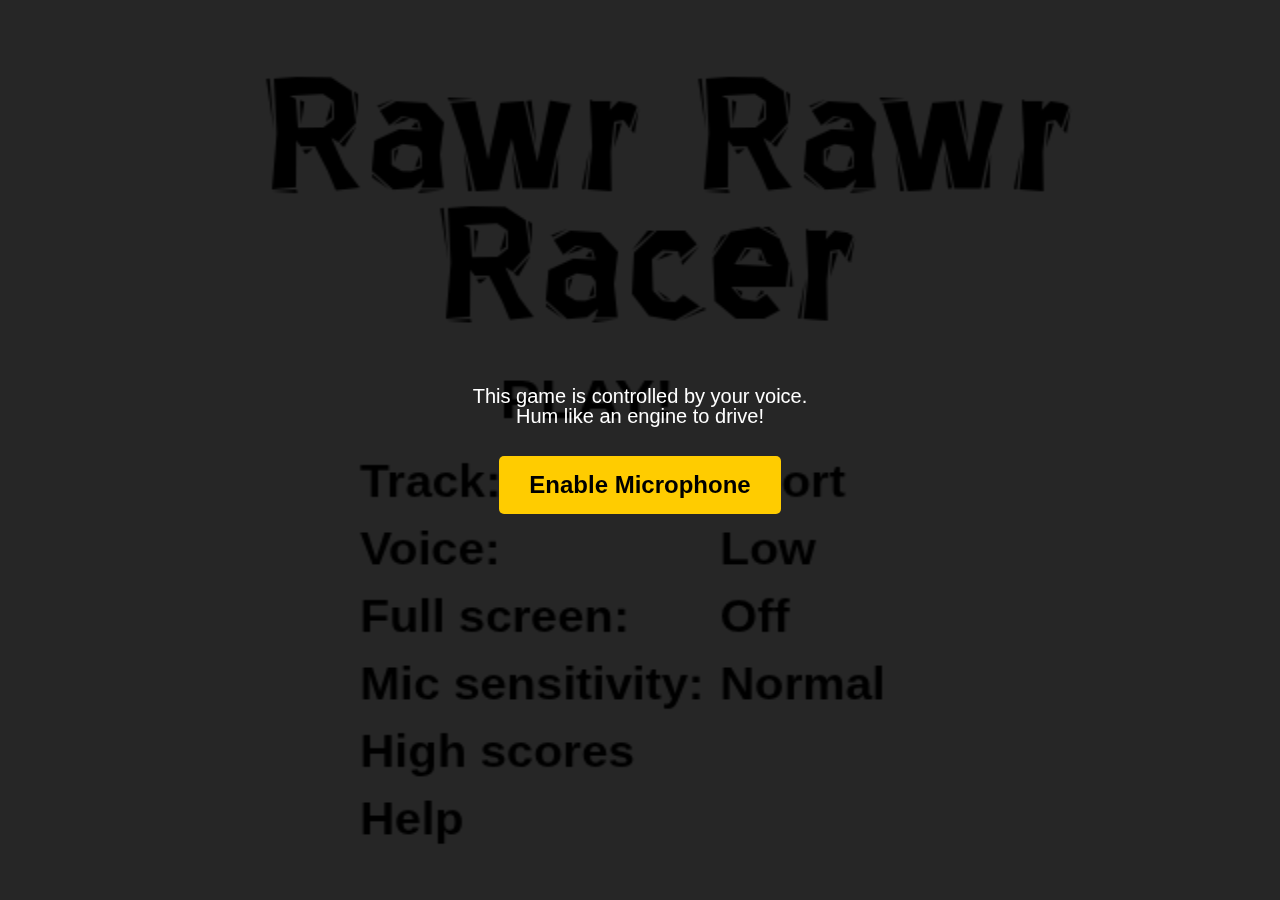
<file: index.html>
<html lang="en">
	<head>
		<meta http-equiv="Content-Type" content="text/html; charset=utf-8" />
		<title>R-R-Racer</title>
		<script type="text/javascript">
			function microphoneReady() {
				hideFlashOverlay();
			}

			function hideFlashOverlay() {
				var overlay = document.getElementById("flashOverlay");
				if (overlay) overlay.style.display = 'none';
				setTimeout(function() { document.body.tabIndex = 0; document.body.focus();}, 300);
			}

			// Prevent events from passing through the overlay
			window.addEventListener('load', function() {
				var overlay = document.getElementById("flashOverlay");
				if (overlay) {
					['click', 'mousedown', 'mouseup', 'mousemove', 'touchstart', 'touchend', 'touchmove'].forEach(function(type) {
						overlay.addEventListener(type, function(e) { e.stopPropagation(); }, false);
					});
				}
			});
		</script>
		<script type="text/javascript" src="js/soundsensor.js"></script>
		<link rel="stylesheet" type="text/css" href="css/soundsensor.css"/>
		<link rel="stylesheet" type="text/css" href="css/common_veli.css"/>
		<link rel="stylesheet" type="text/css" href="css/mobile.css"/>
	 </head>
 <body>
	 <!-- Begin soundsensor replacement -->
     <div id="flashOverlay" style="position:fixed; top:0; left:0; width:100%; height:100%; background:rgba(0,0,0,0.85); z-index:9999; color:white; display:flex; flex-direction:column; justify-content:center; align-items:center; text-align:center;">
        <!-- <h1 style="font-size: 40px; margin-bottom: 20px;">R-R-Racer</h1> -->
        <p style="font-size: 20px; max-width: 600px; margin-bottom: 30px;">
            This game is controlled by your voice.<br>
            Hum like an engine to drive!
        </p>
        <button id="startAudioBtn" onclick="startSoundSensor()" style="font-size:24px; padding:15px 30px; cursor:pointer; background: #ffcc00; border: none; border-radius: 5px; color: black; font-weight: bold;">
            Enable Microphone
        </button>
     </div>
     <!-- End soundsensor replacement -->
	 	 
	 <!-- Begin jracer -->
  <div id='instructions'>
    <p style="text-align: center">Hum like an engine to drive.<br/> Use the <b>arrow keys</b> to steer.</p>
  </div>

  <div id="racer">
	<div id="mobile-controls">
		<div id="mobile-left" class="mobile-btn">
			<svg viewBox="0 0 24 24" width="48" height="48" fill="white"><path d="M20 11H7.83l5.59-5.59L12 4l-8 8 8 8 1.41-1.41L7.83 13H20v-2z"/></svg>
		</div>
		<div id="mobile-right" class="mobile-btn">
			<svg viewBox="0 0 24 24" width="48" height="48" fill="white"><path d="M12 4l-1.41 1.41L16.17 11H4v2h12.17l-5.58 5.59L12 20l8-8z"/></svg>
		</div>
		<div id="mobile-back" class="mobile-btn">
			<svg viewBox="0 0 24 24" width="36" height="36" fill="white"><path d="M19 6.41L17.59 5 12 10.59 6.41 5 5 6.41 10.59 12 5 17.59 6.41 19 12 13.41 17.59 19 19 17.59 13.41 12z"/></svg>
		</div>
	</div>
    <div id="hud">
      <span id="speed"            class="hud"><span id="speed_value" class="value">0</span> mph</span>
      <span id="current_lap_time" class="hud">Time: <span id="current_lap_time_value" class="value">0.0</span></span> 
    </div>
    <canvas id="canvas">
      Sorry, this example cannot be run because your browser does not support the &lt;canvas&gt; element
    </canvas>
    Loading...
  </div>
	<div id="lap_complete_screen" class="text_screen">
		<div style="width: 60%; margin: 20px auto; height: 100px">
			Congratulations, you completed the lap in <span id="lap_time">999.99</span> seconds!<br/>
		</div>
		<div id="hiscore_register" style="width: 60%; margin: 10px auto;">
			<p>You earned your place in the local hall of fame!</p>
			<p>Enter your name: <input type="text" name="player" id="player_name" style="font-size: 30px; height: 35px; width: 300px; border: 1px solid black;" onkeypress="if (DIRECTOR.scene.playerNameKeypress) DIRECTOR.scene.playerNameKeypress(event)"/></p>
		</div>
		<div style="width:100%; text-align: center; margin: 30px;">
			<button id="ok_lap" onclick="DIRECTOR.scene.ok()" default="true">OK!</button>
		</div>
	</div>
	<div id="help_screen" class="text_screen">
		<div style="text-align: left; width: 600px; margin: 70px auto; font-size: 25px; line-height: 110%;">
			<h1 style="font-weight: bold; margin-bottom: 15px; text-decoration: underline">How to play?</h1>
			Hum like an engine to drive.<br/> Use the <b>arrow keys</b> to steer. <br/>Have fun.<br/><br/>
			If you feel that your voice is not being detected properly, try moving to a quieter environment and/or changing the "Mic sensitivity" setting.<br/><br/>
			<h1 style="font-weight: bold; margin-bottom: 15px; text-decoration: underline">About the project</h1>
			<p>
			This game is a single-weekend project implemented during the <a href="http://garage48.org/blogger/garage48-tallinn-2013-ideas-in-progress" target="_blank">Garage48</a> hackathon in Tallinn.
			</p>
			<p>
			Coding by <a href="http://kt.era.ee">Konstantin</a>. Some imagery by <a href="http://veli.ee/">Veli</a>. 
			The original <a href="http://codeincomplete.com/projects/racer/v4.final.html">Javascript racer</a> game by <a href="http://codeincomplete.com/about/">Jake Gordon</a>.
			</p>
		</div>
		<div style="text-align: center; width: 500px; margin: 70px auto;">
			<button id="ok_help" onclick="DIRECTOR.popScene(HelpScreen)" default="true">OK!</button>
		</div>
	</div>
	<div id="hiscore_screen" class="text_screen" style="color: white;">
		<div style="margin-top: 50px; text-align: center; font-size: 50px; font-weight: bold;">High scores</div>
		<div style="width: 90%; margin-left: auto;">
			<div style="float:left; width: 25%; margin: 20px 10px">
				<div style="width: 100%; text-align: center; padding: 10 20 10 20; font-size: 30px;">Short track</div>
				<div style="width: 100%; text-align: left; border-top: 1px solid white; padding: 20 20 20 60; font-size: 25px;">
					<table border="0" cellspacing="20px" cellpadding="20px" style="color:white">
						<thead>
						<tr><td style="width: 100px"></td></td></tr>
						</thead>
						<tbody id="hiscore_0">
						<tr><td>A</td><td>1.23</td></tr>
						<tr><td>A</td><td>1.23</td></tr>
						<tr><td>A</td><td>1.23</td></tr>
						</tbody>
					</table>
				</div>
			</div>
			<div style="float:left; width: 25%; margin: 20px 10px; border-right: 1px solid white; border-left: 1px solid white;">
				<div style="width: 100%; text-align: center; padding: 10 20 10 20; font-size: 30px;">Medium track</div>
				<div style="width: 100%; text-align: left; border-top: 1px solid white; padding: 20 20 20 60; font-size: 25px;">
					<table border="0" cellspacing="20px" cellpadding="20px" style="color:white">
						<thead>
						<tr><td style="width: 100px"></td></td></tr>
						</thead>
						<tbody id="hiscore_1">
						<tr><td>A</td><td>1.23</td></tr>
						<tr><td>A</td><td>1.23</td></tr>
						<tr><td>A</td><td>1.23</td></tr>
						</tbody>
					</table>
				</div>
			</div>
			<div style="float:left; width: 25%; margin: 20px 10px">
				<div style="width: 100%; text-align: center; padding: 10 20 10 20; font-size: 30px;">Long track</div>				
				<div style="width: 100%; text-align: left; border-top: 1px solid white; padding: 20 20 20 60; font-size: 25px;">
					<table border="0" cellspacing="20px" cellpadding="20px" style="color:white">
						<thead>
						<tr><td style="width: 100px"></td></td></tr>
						</thead>
						<tbody id="hiscore_2">
						<tr><td>A</td><td>1.23</td></tr>
						<tr><td>A</td><td>1.23</td></tr>
						<tr><td>A</td><td>1.23</td></tr>
						</tbody>
					</table>
				</div>
			</div>
		</div>
		<div style="clear: both;"></div>
		<div style="text-align: center; margin-top: 50px;">
			<button id="ok_hiscore" onclick="DIRECTOR.popScene(HiscoreScreen)" default="true">OK!</button>
			<button id="reset_hiscore" onclick="if (DIRECTOR.scene.resetHiscore) DIRECTOR.scene.resetHiscore()" default="true">Reset</button>			
		</button>
	</div>

	<script src="js/stats.js"></script>
	<script src="js/common.js"></script>
	<script src="js/game.js"></script>
	<script src="js/jracer.js"></script>
	<script src="js/menu.js"></script>
	<script src="js/help.js"></script>
	<script src="js/hiscores.js"></script>
	<script src="js/lapcomplete.js"></script>
	<script src="js/mobile.js"></script>
	
	<span id="fullscreen"></span>
	<script src="https://ajax.googleapis.com/ajax/libs/jquery/1.8.2/jquery.min.js"></script>
	<script src="js/jquery.fullscreen-min.js"></script>
	<script>
		$('#fullscreen').click(function(e){
		  $(document).toggleFullScreen();
		});

		$(document).ready(function() {
			var gd = new GameDirector();
			window.DIRECTOR = gd;
			GameUtil.loadImages("images_tll", ["background", "sprites", "menu"], function(images) {	
				window.IMAGES = images;
				var menuScreen = new MenuScreen(640, 480);
				menuScreen.setImages(images[2]);
				gd.run(menuScreen);
			});
		});

	</script>

  <audio id="ding" src="sounds/ding.wav" preload="true"></audio>
  <audio id="click" src="sounds/click.wav" preload="true"></audio>
  <audio id="starter" src="sounds/starter.wav" preload="true"></audio>
  <audio id="v0" src="sounds/100-200.wav" preload="true"></audio>
  <audio id="v1" src="sounds/200-400.wav" preload="true"></audio>
  <audio id="v2" src="sounds/300-600.wav" preload="true"></audio>
 </body>
 </html>
</file>
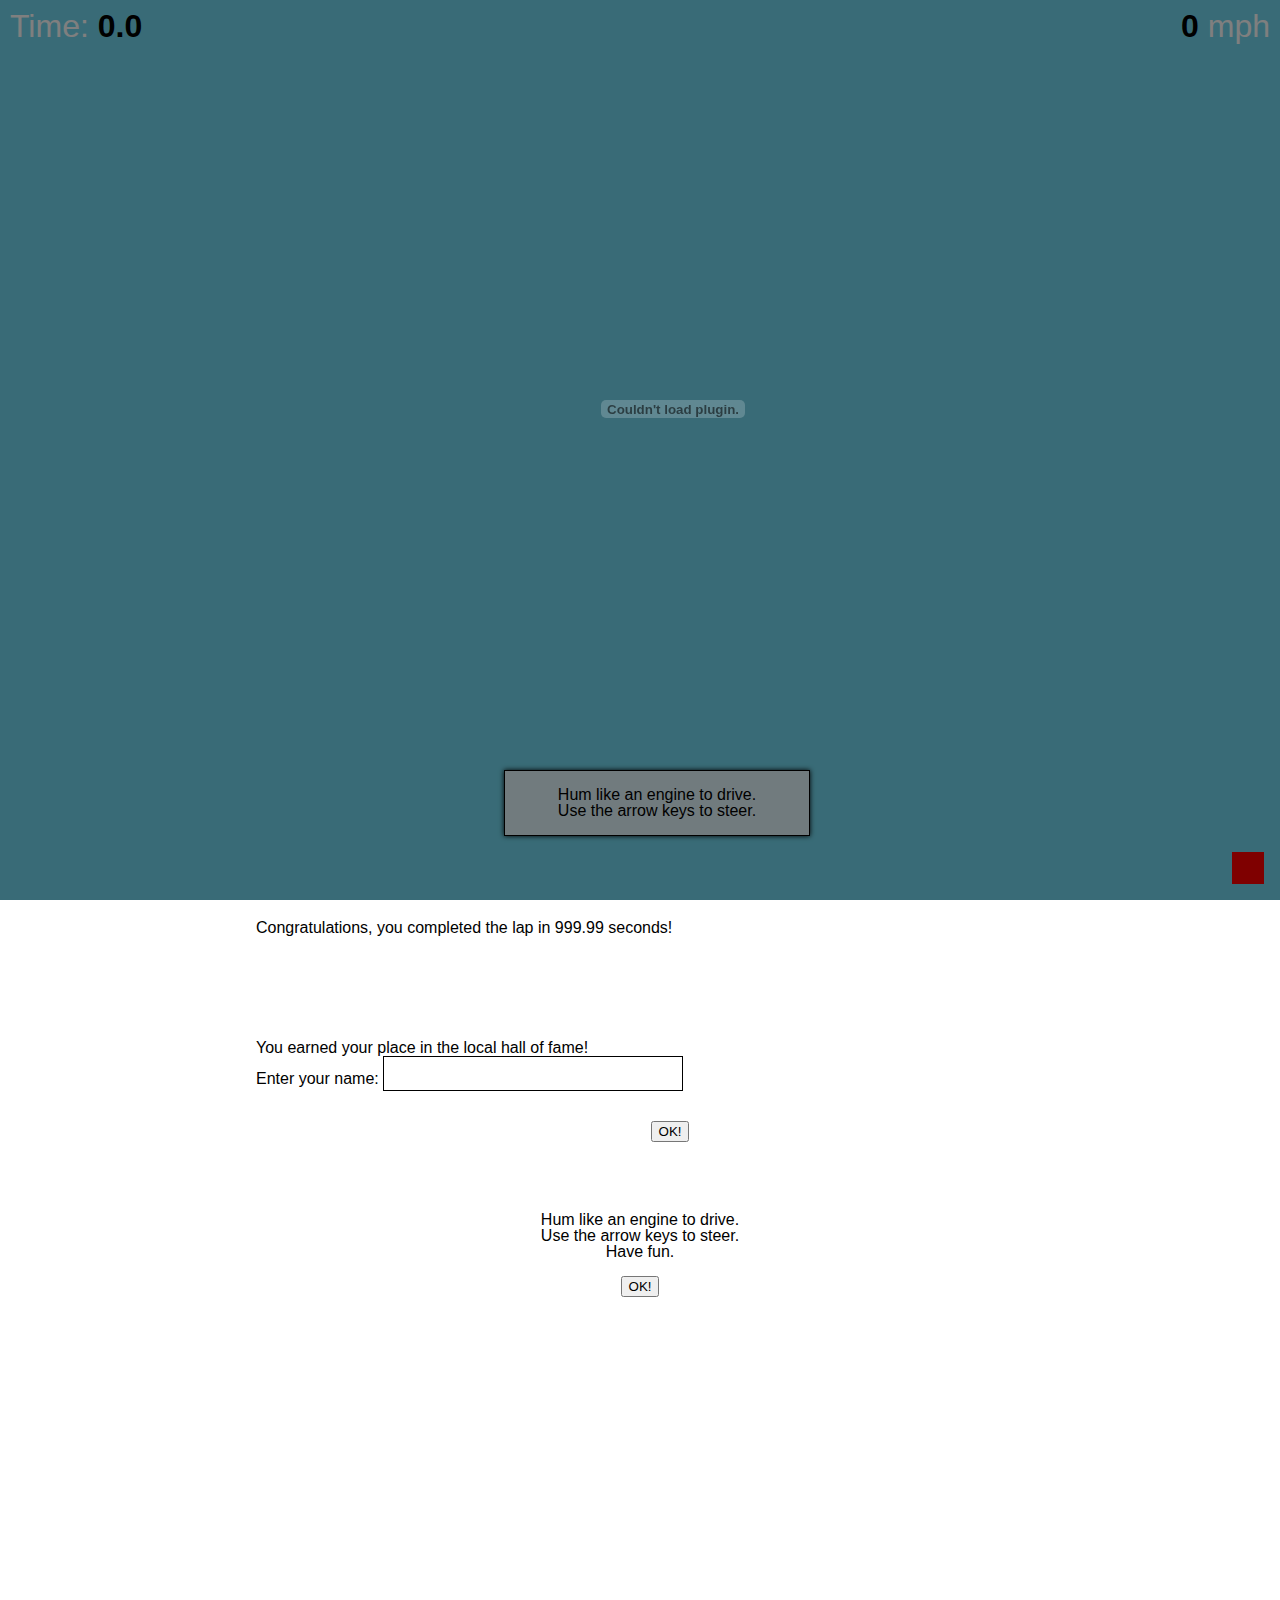
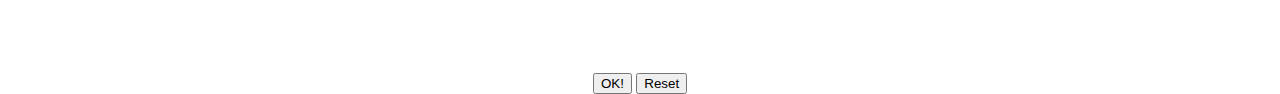
<file: bin/index.html>
﻿<html lang="en">
	<head>
		<meta http-equiv="Content-Type" content="text/html; charset=utf-8" />
		<title>R-R-Racer</title>
		<script type="text/javascript">
			function checkStuff() {
				alert(getSoundSensor().getPitch());
			}

			function microphoneReady() {
				hideFlashOverlay();
			}
		</script>
		<script type="text/javascript" src="js/soundsensor.js"></script>
		<link rel="stylesheet" type="text/css" href="css/soundsensor.css"/>
		<link rel="stylesheet" type="text/css" href="css/common_veli.css"/>
	 </head>
 <body>
	 <!-- Begin soundsensor --->
	 <object classid="clsid:D27CDB6E-AE6D-11cf-96B8-444553540000"
			 id="SoundSensor" width="216" height="138"
			 codebase="http://download.macromedia.com/pub/shockwave/cabs/flash/swflash.cab">
		 <param name="movie" value="SoundSensor.swf" />
		 <param name="quality" value="high" />
		 <param name="bgcolor" value="#ffffff" />
		 <param name="allowScriptAccess" value="always" />
		 <embed src="SoundSensor.swf" quality="high" bgcolor="#ffffff"
			 width="216" height="138" name="SoundSensor" align="middle"
			 play="true" loop="false" quality="high" allowScriptAccess="always"
			 type="application/x-shockwave-flash"
			 pluginspage="http://www.macromedia.com/go/getflashplayer">
		 </embed>
	 </object>
	 <div id="flashOverlay" class="flashOverlay">
	 </div>
	 <!-- End soundsensor -->
	 	 
	 <!-- Begin jracer -->
  <div id='instructions'>
    <p style="text-align: center">Hum like an engine to drive.<br/> Use the <b>arrow keys</b> to steer.</p>
  </div>

  <div id="racer">
    <div id="hud">
      <span id="speed"            class="hud"><span id="speed_value" class="value">0</span> mph</span>
      <span id="current_lap_time" class="hud">Time: <span id="current_lap_time_value" class="value">0.0</span></span> 
    </div>
    <canvas id="canvas">
      Sorry, this example cannot be run because your browser does not support the &lt;canvas&gt; element
    </canvas>
    Loading...
  </div>
	<div id="lap_complete_screen" class="text_screen">
		<div style="width: 60%; margin: 20px auto; height: 100px">
			Congratulations, you completed the lap in <span id="lap_time">999.99</span> seconds!<br/>
		</div>
		<div id="hiscore_register" style="width: 60%; margin: 10px auto;">
			<p>You earned your place in the local hall of fame!</p>
			<p>Enter your name: <input type="text" name="player" id="player_name" style="font-size: 30px; height: 35px; width: 300px; border: 1px solid black;" onkeypress="if (DIRECTOR.scene.playerNameKeypress) DIRECTOR.scene.playerNameKeypress(event)"/></p>
		</div>
		<div style="width:100%; text-align: center; margin: 30px;">
			<button id="ok_lap" onclick="DIRECTOR.scene.ok()" default="true">OK!</button>
		</div>
	</div>
	<div id="help_screen" class="text_screen">
		<div style="text-align: center; width: 70%; margin: 70px auto;">
			Hum like an engine to drive.<br/> Use the <b>arrow keys</b> to steer. <br/>Have fun.<br/><br/>
			<button id="ok_help" onclick="DIRECTOR.popScene(HelpScreen)" default="true">OK!</button>
		</div>
	</div>
	<div id="hiscore_screen" class="text_screen" style="color: white;">
		<div style="margin-top: 50px; text-align: center; font-size: 50px; font-weight: bold;">High scores</div>
		<div style="width: 90%; margin-left: auto;">
			<div style="float:left; width: 25%; margin: 20px 10px">
				<div style="width: 100%; text-align: center; padding: 10 20 10 20; font-size: 30px;">Short track</div>
				<div style="width: 100%; text-align: left; border-top: 1px solid white; padding: 20 20 20 60; font-size: 25px;">
					<table border="0" cellspacing="20px" cellpadding="20px" style="color:white">
						<thead>
						<tr><td style="width: 100px"></td></td></tr>
						</thead>
						<tbody id="hiscore_0">
						<tr><td>A</td><td>1.23</td></tr>
						<tr><td>A</td><td>1.23</td></tr>
						<tr><td>A</td><td>1.23</td></tr>
						</tbody>
					</table>
				</div>
			</div>
			<div style="float:left; width: 25%; margin: 20px 10px; border-right: 1px solid white; border-left: 1px solid white;">
				<div style="width: 100%; text-align: center; padding: 10 20 10 20; font-size: 30px;">Medium track</div>
				<div style="width: 100%; text-align: left; border-top: 1px solid white; padding: 20 20 20 60; font-size: 25px;">
					<table border="0" cellspacing="20px" cellpadding="20px" style="color:white">
						<thead>
						<tr><td style="width: 100px"></td></td></tr>
						</thead>
						<tbody id="hiscore_1">
						<tr><td>A</td><td>1.23</td></tr>
						<tr><td>A</td><td>1.23</td></tr>
						<tr><td>A</td><td>1.23</td></tr>
						</tbody>
					</table>
				</div>
			</div>
			<div style="float:left; width: 25%; margin: 20px 10px">
				<div style="width: 100%; text-align: center; padding: 10 20 10 20; font-size: 30px;">Long track</div>				
				<div style="width: 100%; text-align: left; border-top: 1px solid white; padding: 20 20 20 60; font-size: 25px;">
					<table border="0" cellspacing="20px" cellpadding="20px" style="color:white">
						<thead>
						<tr><td style="width: 100px"></td></td></tr>
						</thead>
						<tbody id="hiscore_2">
						<tr><td>A</td><td>1.23</td></tr>
						<tr><td>A</td><td>1.23</td></tr>
						<tr><td>A</td><td>1.23</td></tr>
						</tbody>
					</table>
				</div>
			</div>
		</div>
		<div style="clear: both;"></div>
		<div style="text-align: center; margin-top: 50px;">
			<button id="ok_hiscore" onclick="DIRECTOR.popScene(HiscoreScreen)" default="true">OK!</button>
			<button id="reset_hiscore" onclick="if (DIRECTOR.scene.resetHiscore) DIRECTOR.scene.resetHiscore()" default="true">Reset</button>			
		</button>
	</div>

	<script src="js/stats.js"></script>
	<script src="js/common.js"></script>
	<script src="js/game.js"></script>
	<script src="js/jracer.js"></script>
	<script src="js/menu.js"></script>
	<script src="js/help.js"></script>
	<script src="js/hiscores.js"></script>
	<script src="js/lapcomplete.js"></script>
	
	<span id="fullscreen"></span>
	<script src="https://ajax.googleapis.com/ajax/libs/jquery/1.8.2/jquery.min.js"></script>
	<script src="js/jquery.fullscreen-min.js"></script>
	<script>
		$('#fullscreen').click(function(e){
		  $(document).toggleFullScreen();
		});

		$(document).ready(function() {
			var gd = new GameDirector();
			window.DIRECTOR = gd;
			GameUtil.loadImages("images_tll", ["background", "sprites", "menu"], function(images) {	
				window.IMAGES = images;
				var menuScreen = new MenuScreen(640, 480);
				menuScreen.setImages(images[2]);
				gd.run(menuScreen);
			});
		});

	</script>

  <audio id="ding" src="sounds/ding.wav" preload="true"></audio>
  <audio id="click" src="sounds/click.wav" preload="true"></audio>
  <audio id="starter" src="sounds/starter.wav" preload="true"></audio>
  <audio id="v0" src="sounds/100-200.wav" preload="true"></audio>
  <audio id="v1" src="sounds/200-400.wav" preload="true"></audio>
  <audio id="v2" src="sounds/300-600.wav" preload="true"></audio>
 </body>
 </html>
</file>
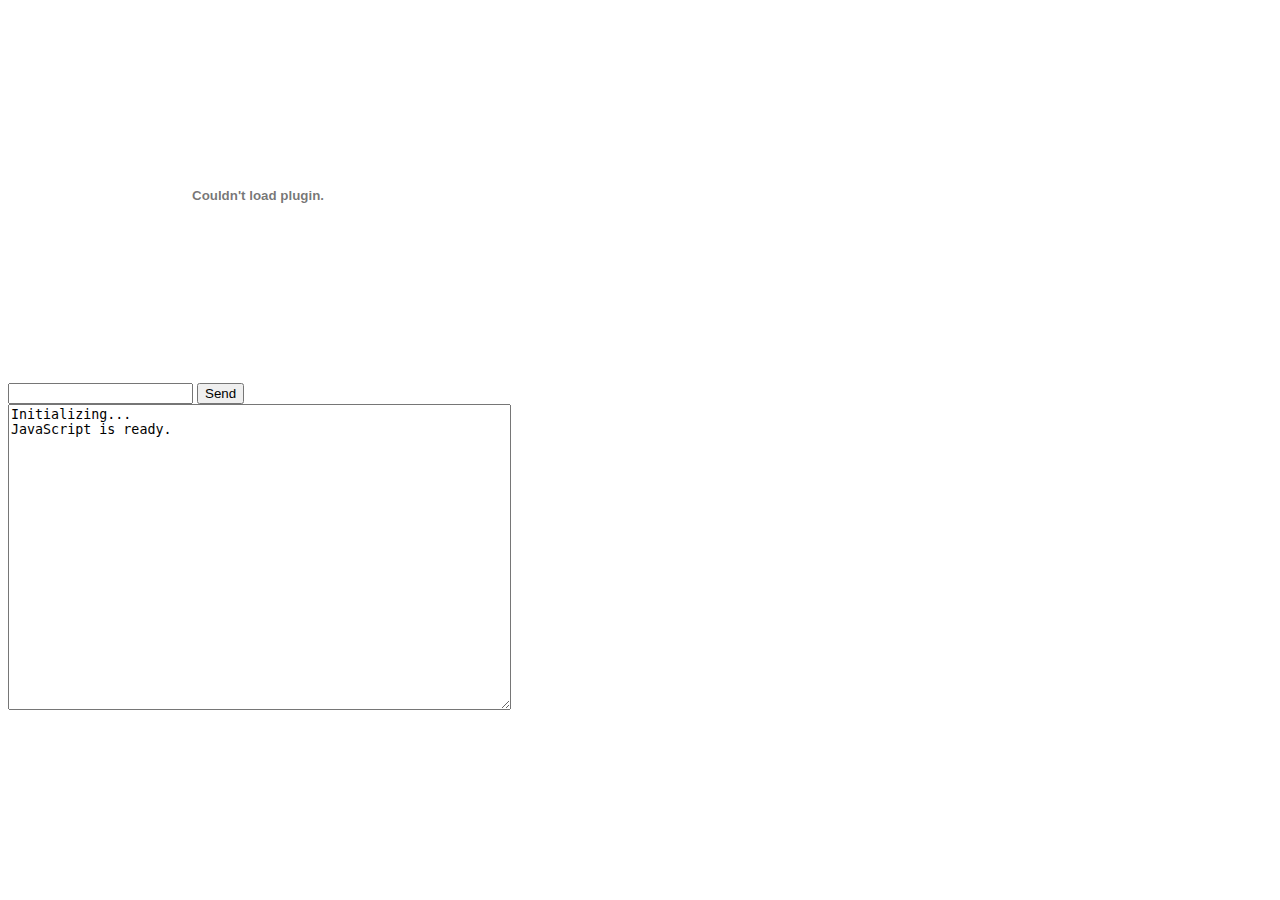
<file: bin/index2.html>
<html lang="en">
 <head>
 <meta http-equiv="Content-Type" content="text/html; charset=utf-8" />
 <title>ExternalInterfaceExample</title>
 <script language="JavaScript">
     var jsReady = false;
     function isReady() {
         return jsReady;
     }
     function pageInit() {
         jsReady = true;
         document.forms["form1"].output.value += "\n" + "JavaScript is ready.\n";
     }
     function thisMovie(movieName) {
         if (navigator.appName.indexOf("Microsoft") != -1) {
             return window[movieName];
         } else {
             return document[movieName];
         }
     }
     function sendToActionScript(value) {
         thisMovie("ExternalInterfaceExample").sendToActionScript(value);
     }
     function sendToJavaScript(value) {
         document.forms["form1"].output.value += "ActionScript says: " + value + "\n";
     }
 </script>
 </head>
 <body onload="pageInit();">
 
     <object classid="clsid:D27CDB6E-AE6D-11cf-96B8-444553540000"
             id="SoundSensor" width="500" height="375"
             codebase="http://download.macromedia.com/pub/shockwave/cabs/flash/swflash.cab">
         <param name="movie" value="SoundSensor.swf" />
         <param name="quality" value="high" />
         <param name="bgcolor" value="#869ca7" />
         <param name="allowScriptAccess" value="always" />
         <embed src="SoundSensor.swf" quality="high" bgcolor="#869ca7"
             width="500" height="375" name="SoundSensor" align="middle"
             play="true" loop="false" quality="high" allowScriptAccess="always"
             type="application/x-shockwave-flash"
             pluginspage="http://www.macromedia.com/go/getflashplayer">
         </embed>
     </object>
 
     <form name="form1" onsubmit="return false;">
         <input type="text" name="input" value="" />
         <input type="button" value="Send" onclick="sendToActionScript(this.form.input.value);" /><br />
         <textarea cols="60" rows="20" name="output" readonly="true">Initializing...</textarea>
     </form>
 
 </body>
 </html>
</file>
<file: css/soundsensor.css>
/** Styles used while interfacing to SoundSensor.swf **/
div.flashOverlay {
	opacity:    0.5; 
	background: #000; 
	width:      100%;
	height:     100%; 
	z-index:    10;
	top:        0; 
	left:       0; 
	position:   fixed; 
}

div.flashObjectContainer {
	position:absolute;
	width:220px;
	height:150px;
	z-index:15;
	top:50%;
	left:50%;
	margin:-110px 0 0 -75px;
}

#SoundSensor {
	position:absolute;
	width:220px;
	height:150px;
	z-index:20;
	top:50%;
	left:50%;
	margin:-110px 0 0 -75px;
}
</file>
<file: css/mobile.css>
#mobile-controls {
    position: absolute;
    top: 0;
    left: 0;
    width: 100%;
    height: 100%;
    pointer-events: none; /* Let clicks pass through to canvas if not on buttons */
    z-index: 100;
}

.mobile-btn {
    position: absolute;
    width: 80px;
    height: 80px;
    background-color: rgba(255, 255, 255, 0.3);
    border: 3px solid rgba(255, 255, 255, 0.6);
    border-radius: 50%;
    pointer-events: auto;
    touch-action: none; /* Prevent browser handling like scrolling */
    display: flex;
    justify-content: center;
    align-items: center;
    color: white;
    user-select: none;
    -webkit-user-select: none;
}

.mobile-btn svg {
    display: block;
    /* Optional: add filter drop-shadow for better contrast if needed */
    filter: drop-shadow(0px 0px 2px rgba(0,0,0,0.5));
}

.mobile-btn:active, .mobile-btn.active {
    background-color: rgba(255, 255, 255, 0.6);
}

#mobile-left {
    bottom: 20px;
    left: 20px;
}

#mobile-right {
    bottom: 20px;
    right: 20px;
}

#mobile-back {
    top: 60px; /* Below HUD */
    left: 20px; /* Aligned with mobile-left */
    width: 60px;
    height: 60px;
}
</file>
<file: bin/css/soundsensor.css>
/** Styles used while interfacing to SoundSensor.swf **/
div.flashOverlay {
	opacity:    0.5; 
	background: #000; 
	width:      100%;
	height:     100%; 
	z-index:    10;
	top:        0; 
	left:       0; 
	position:   fixed; 
}

div.flashObjectContainer {
	position:absolute;
	width:220px;
	height:150px;
	z-index:15;
	top:50%;
	left:50%;
	margin:-110px 0 0 -75px;
}

#SoundSensor {
	position:absolute;
	width:220px;
	height:150px;
	z-index:20;
	top:50%;
	left:50%;
	margin:-110px 0 0 -75px;
}
</file>
<file: css/common_veli.css>
/* http://meyerweb.com/eric/tools/css/reset/ 
   v2.0 | 20110126
   License: none (public domain)
*/

html, body, div, span, applet, object, iframe,
h1, h2, h3, h4, h5, h6, p, blockquote, pre,
a, abbr, acronym, address, big, cite, code,
del, dfn, em, img, ins, kbd, q, s, samp,
small, strike, strong, sub, sup, tt, var,
b, u, i, center,
dl, dt, dd, ol, ul, li,
fieldset, form, label, legend,
table, caption, tbody, tfoot, thead, tr, th, td,
article, aside, canvas, details, embed, 
figure, figcaption, footer, header, hgroup, 
menu, nav, output, ruby, section, summary,
time, mark, audio, video {
	margin: 0;
	padding: 0;
	border: 0;
	font-size: 100%;
	font: inherit;
	vertical-align: baseline;
}
/* HTML5 display-role reset for older browsers */
article, aside, details, figcaption, figure, 
footer, header, hgroup, menu, nav, section {
	display: block;
}
body {
	line-height: 1;
}
ol, ul {
	list-style: none;
}
blockquote, q {
	quotes: none;
}
blockquote:before, blockquote:after,
q:before, q:after {
	content: '';
	content: none;
}
table {
	border-collapse: collapse;
	border-spacing: 0;
}

/****************************************/
/* common styles used for v1 through v4 */
/****************************************/

@import url("http://fonts.googleapis.com/css?family=Homenaje");

  html, body, canvas{
    width:100%;
    height:100%;
    margin:0;
    padding:0;
  }

body          { 
font-family: 'Homenaje', sans-serif;
}
#stats        { border: 2px solid black; }
#controls     { width: 28em; float: left; padding: 1em; font-size: 0.7em; display:none;}
#controls th  { text-align: right; vertical-align: middle; }
#instructions { position:absolute; 
				bottom:4em; left:50%;
				margin-left:-8.5em; width: 17em; padding: 1em; border: 1px solid black; box-shadow: 0 0 5px black; z-index:4; background:rgba(255,255,255,0.8); 
				display: none; }
#racer        { position: relative; z-index: 0; width: 100%; height: 100%;  }
#canvas       { position: absolute; z-index: 0; width: 100%; height: 100%; z-index: 0; background-color: black; }
#mute         {
 background-position:   0px 0px; width: 32px; height: 32px; background: url(images/mute.png); display: inline-block; cursor: pointer; position: absolute; bottom:1em; left:1em; 
}
#mute.on      { background-position: -32px 0px; }

#fullscreen{
	position:absolute;
	width:32px;
	height:32px;
	background:red;
	bottom:1em;
	right:1em;
	display: none;
	
}

div.text_screen {
    width:100%;
    height:100%;
    margin:0;
    padding:0;
	z-index: 20;
	opacity: 0.9;
	background-color: black;
	position: fixed;
	top: 0px;
	display: none;
	color: white;
	font-size: 40px;
}
/*div.text_screen p {
	color: white;
	font-size: 50px;
	text-align: center;
	height: 50px;
	top: 50%;
	position: relative;
	margin-top: -25px;
}*/
div.text_screen button {
	font-size: 50px;
	background-color: white;
	color: black;
	border-radius: 10px;
}

/**************************************************/
/* rudimentary heads up display (only used in v4) */
/**************************************************/

#hud                   {
 position: absolute; 
 z-index: 1; 
 width: 100%; 
 padding: 5px 0; 
 font-size: 2em; 
 color: black; 
 display: none;
}

box-sizing: border-box; -moz-box-sizing: border-box; -webkit-box-sizing: border-box; 
}
#hud .hud              { 
	color:#fff;
	padding: 5px; 
	margin: 0 5px; 

	transition-property: background-color; transition-duration: 2s; -webkit-transition-property: background-color; -webkit-transition-duration: 2s;
	 }
#hud #speed            { float: right; }
#hud #current_lap_time    { display: block; width: 12em;  margin: 0 auto; text-align: center; transition-property: background-color; transition-duration: 2s; -webkit-transition-property: background-color; -webkit-transition-duration: 2s; }
#hud .value            {
 color: #000;
  font-weight: bold; 
}
#hud .fastest          { background-color: rgba(255,215,0,0.5); }
</file>
<file: bin/css/common_veli.css>
/* http://meyerweb.com/eric/tools/css/reset/ 
   v2.0 | 20110126
   License: none (public domain)
*/

html, body, div, span, applet, object, iframe,
h1, h2, h3, h4, h5, h6, p, blockquote, pre,
a, abbr, acronym, address, big, cite, code,
del, dfn, em, img, ins, kbd, q, s, samp,
small, strike, strong, sub, sup, tt, var,
b, u, i, center,
dl, dt, dd, ol, ul, li,
fieldset, form, label, legend,
table, caption, tbody, tfoot, thead, tr, th, td,
article, aside, canvas, details, embed, 
figure, figcaption, footer, header, hgroup, 
menu, nav, output, ruby, section, summary,
time, mark, audio, video {
	margin: 0;
	padding: 0;
	border: 0;
	font-size: 100%;
	font: inherit;
	vertical-align: baseline;
}
/* HTML5 display-role reset for older browsers */
article, aside, details, figcaption, figure, 
footer, header, hgroup, menu, nav, section {
	display: block;
}
body {
	line-height: 1;
}
ol, ul {
	list-style: none;
}
blockquote, q {
	quotes: none;
}
blockquote:before, blockquote:after,
q:before, q:after {
	content: '';
	content: none;
}
table {
	border-collapse: collapse;
	border-spacing: 0;
}

/****************************************/
/* common styles used for v1 through v4 */
/****************************************/

@import url("http://fonts.googleapis.com/css?family=Homenaje");

  html, body, canvas{
    width:100%;
    height:100%;
    margin:0;
    padding:0;
  }

body          { 
font-family: 'Homenaje', sans-serif;
}
#stats        { border: 2px solid black; }
#controls     { width: 28em; float: left; padding: 1em; font-size: 0.7em; display:none;}
#controls th  { text-align: right; vertical-align: middle; }
#instructions { position:absolute; bottom:4em; left:50%; margin-left:-8.5em; width: 17em; padding: 1em; border: 1px solid black; box-shadow: 0 0 5px black; z-index:4; background:rgba(255,255,255,0.8); }
#racer        { position: relative; z-index: 0; width: 100%; height: 100%;  }
#canvas       { position: absolute; z-index: 0; width: 100%; height: 100%; z-index: 0; background-color: #72D7EE; }
#mute         {
 background-position:   0px 0px; width: 32px; height: 32px; background: url(images/mute.png); display: inline-block; cursor: pointer; position: absolute; bottom:1em; left:1em; 
}
#mute.on      { background-position: -32px 0px; }

#fullscreen{
	position:absolute;
	width:32px;
	height:32px;
	background:red;
	bottom:1em;
	right:1em;
	
}

/**************************************************/
/* rudimentary heads up display (only used in v4) */
/**************************************************/

#hud                   {
 position: absolute; 
 z-index: 1; 
 width: 100%; 
 padding: 5px 0; 
 font-size: 2em; 
 color: black; 

box-sizing: border-box; -moz-box-sizing: border-box; -webkit-box-sizing: border-box; 
}
#hud .hud              { 
	color:#fff;
	padding: 5px; 
	margin: 0 5px; 

	transition-property: background-color; transition-duration: 2s; -webkit-transition-property: background-color; -webkit-transition-duration: 2s;
	 }
#hud #speed            { float: right; }
#hud #current_lap_time { float: left;  }
#hud #last_lap_time    { float: left; display: none;  }
#hud #fast_lap_time    { display: block; width: 12em;  margin: 0 auto; text-align: center; transition-property: background-color; transition-duration: 2s; -webkit-transition-property: background-color; -webkit-transition-duration: 2s; }
#hud .value            {
 color: #000;
  font-weight: bold; 
}
#hud .fastest          { background-color: rgba(255,215,0,0.5); }
</file>
